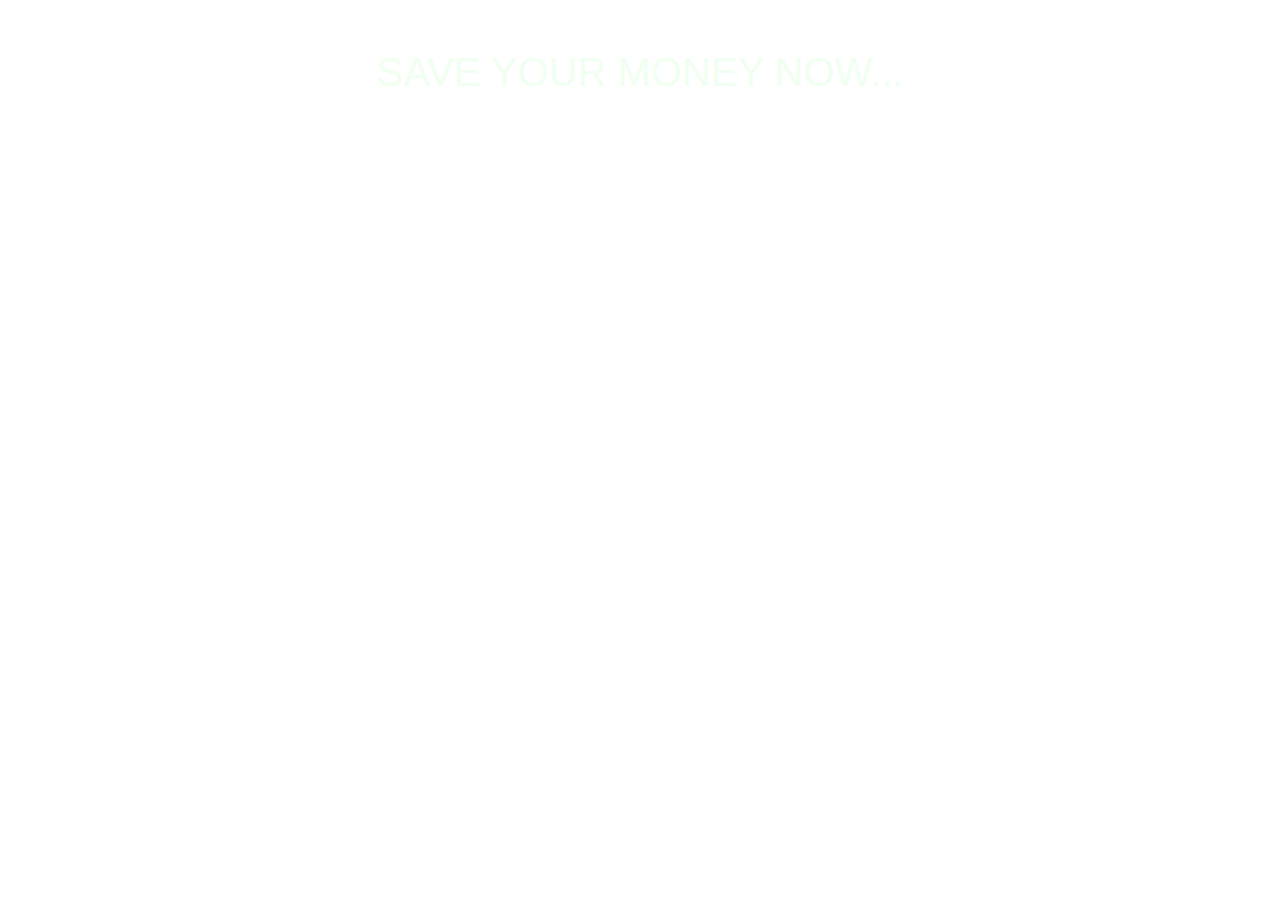
<file: index.html>
<!DOCTYPE html>
<html lang="en">
<head>
    <meta charset="UTF-8">
    <meta name="viewport" content="width=device-width, initial-scale=1.0">
    <title>Budget Plan</title>
    <link rel="stylesheet" href="style.css">
</head>
<body id="intro">
    <a href="begin.html">SAVE YOUR MONEY NOW...</a>
</body>
</html>
</file>
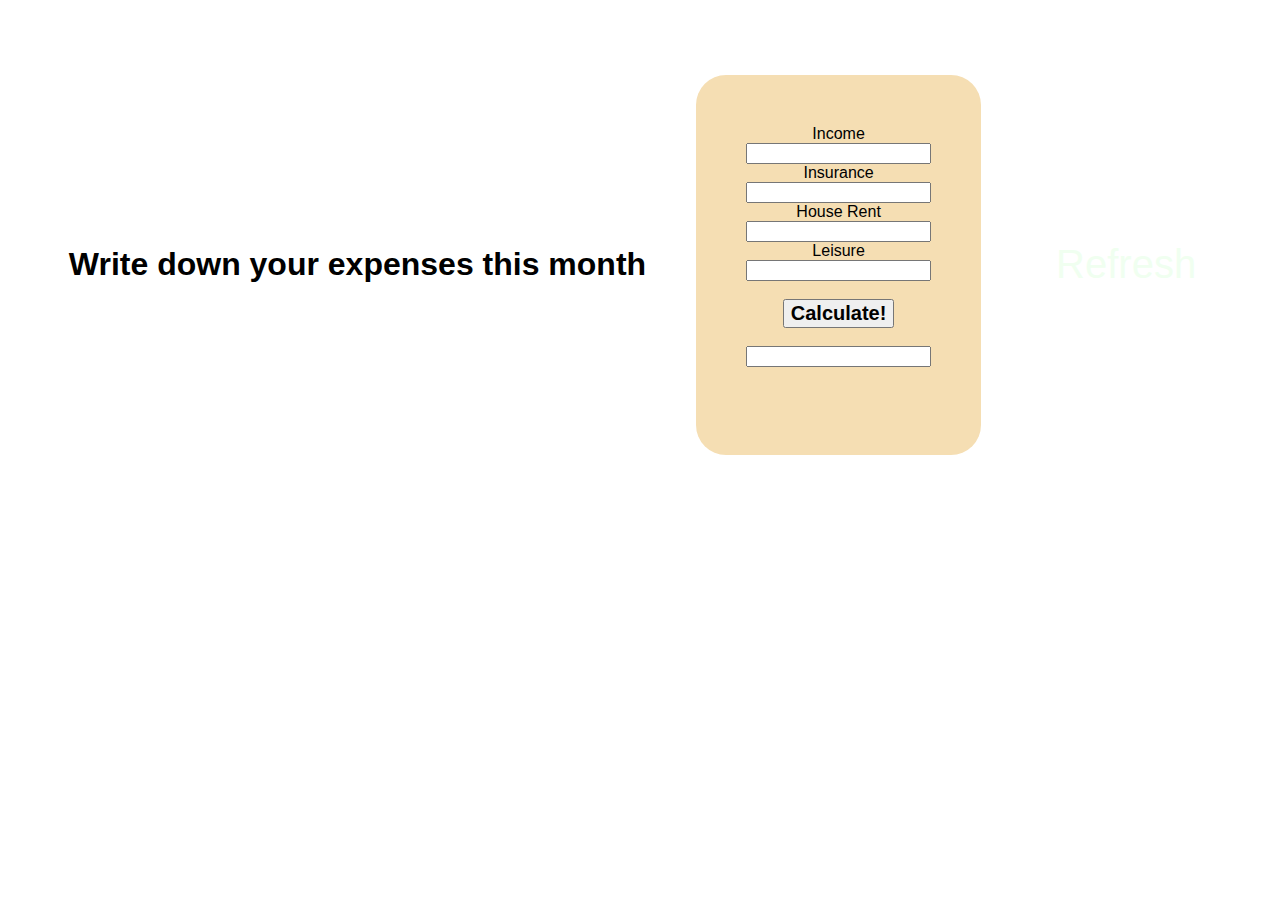
<file: begin.html>
<!DOCTYPE html>
<html lang="en">
<head>
    <meta charset="UTF-8">
    <meta name="viewport" content="width=device-width, initial-scale=1.0">
    <title>Mulai..</title>
    <link rel="stylesheet" href="style.css">
</head>
<body id="count">
    <h1>Write down your expenses this month</h1>
    <div class="plan ">
        <label class="type-expenses">Income</label>
        <br>
        <input id="gaji">
        <br>
        <label class="type-expenses">Insurance</label>
        <br>
        <input id="asuransi">
        <br>
        <label class="type-expenses">House Rent</label>
        <br>
        <input id="sewa">
        <br>
        <label class="type-expenses">Leisure</label>
        <br>
        <input id="lain-lain">
        <br>
        <br>
        <input type = "button" id="hitung" value="Calculate!" >
        <br>
        <br>
        <input id="result">
        <br>
        <br>
        <h2 id="rekomendasi"></h2>
    </div>
    <a id="balik" href="begin.html">Refresh</a>
    <script src="script.js">
    </script>
</body>
</html>
</file>
<file: style.css>
#intro {
    display: flex;
    padding: 0 ;
    margin: 0;
    background-image: url(https://i.pinimg.com/originals/b2/89/9c/b2899c53f543a436283d81d7ad9e8164.gif);
    background: cover;
    padding-top: 25px;
    justify-content: center;
    text-align: center;
    align-items: center;
    font-family: 'Trebuchet MS', 'Lucida Sans Unicode', 'Lucida Grande', 'Lucida Sans', Arial, sans-serif;
}

#count {
    display: flex;
    padding: 0 ;
    margin: 0;
    background-image: url(https://media.tarkett-image.com/large/TH_24567080_24594080_24596080_24601080_24563080_24565080_24588080_001.jpg);
    background: cover;
    padding-top: 25px;
    justify-content: center;
    text-align: center;
    align-items: center;
    font-family: 'Trebuchet MS', 'Lucida Sans Unicode', 'Lucida Grande', 'Lucida Sans', Arial, sans-serif;

}

#ending {
    display: inline;
    padding: 0 ;
    margin: 30px;
    background-image: url(https://media.tarkett-image.com/large/TH_24567080_24594080_24596080_24601080_24563080_24565080_24588080_001.jpg);
    background: cover;
    padding-top: 25px;
    justify-content: center;
    text-align: center;
    align-items: center;
    font-family: 'Trebuchet MS', 'Lucida Sans Unicode', 'Lucida Grande', 'Lucida Sans', Arial, sans-serif;
    font-size: 40px;

}

h1 {
    text-align: center;
    padding-left: 10px;
}

a {
    color: honeydew;
    font-size: 40px; 
    padding: 25px;
    font: bolder;
    text-decoration: none;
}

a:hover {
    transition: 1s;
    border-radius: 50px;
    box-sizing: border-box;
    color: honeydew;
    background-color:orange;
    text-decoration: yellowgreen;
}

.soal {
    max-width: 80%;
    width: 600px;
    border-radius: 40px;
    opacity: 0.9;
}

#pertanyaan {
    transition: 1s;
    background-color: lightblue;
    border-radius: 50px;
    padding: 10px;
    font-size: 40px;
    
}

#pilihan {
    display: grid;
    font-size: 30px;
    border-radius: 30px;
    justify-content: center;
 
}

.jwb {
    transition: 1s;
    display: flex;
    margin: 5px;
    padding: 20px;
    background-color:beige;
    font-size: 30px;
    border-radius: 50px;
    font-family: 'Trebuchet MS', 'Lucida Sans Unicode', 'Lucida Grande', 'Lucida Sans', Arial, sans-serif;
}

.jwb:hover {
    background-color: yellow;
}

.grid-num {
    margin: 20px;
    padding: 10px;
    font-size: 20px;
}

.type-expenses {
    font: 40px;
}

.plan {
    transition:1s ease-in-out;
    background-color: wheat;
    margin: 50px;
    padding: 50px;
    border-radius: 30px;
}

#hitung {
    font-size: 20px;
    font-weight: bolder;
}

#hasil {
    display: inline-flex;
    margin: 150px;
    padding: 150px;
    border-radius: 30px;
    background-color: white;
}
</file>
